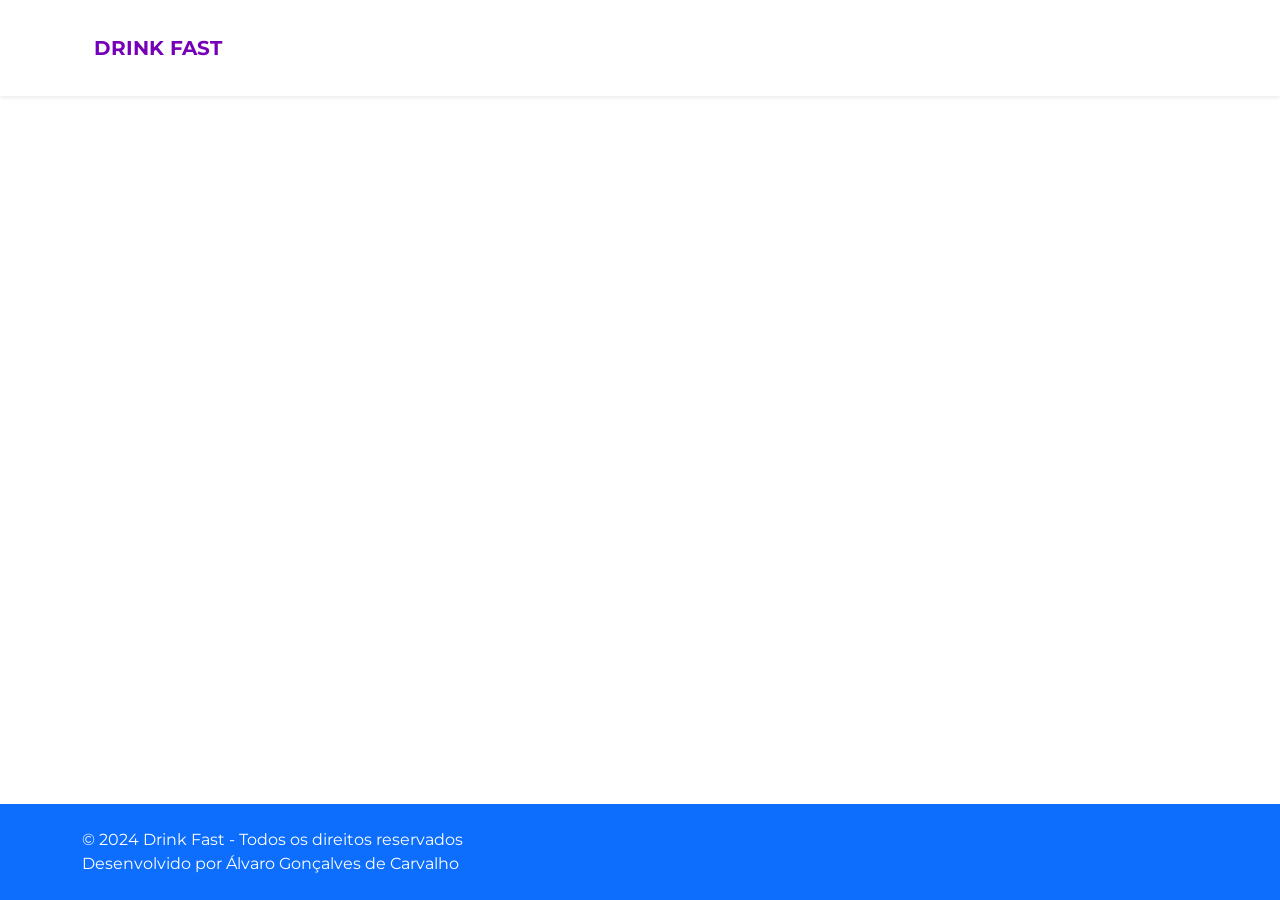
<file: public/detalhes.html>
<!DOCTYPE html>
<html lang="pt-BR">
<head>
    <meta charset="UTF-8">
    <meta name="viewport" content="width=device-width, initial-scale=1.0">
    <title>Detalhes do Drink</title>
    <!-- Bootstrap CSS -->
    <link href="https://cdn.jsdelivr.net/npm/bootstrap@5.3.2/dist/css/bootstrap.min.css" rel="stylesheet">
    <link rel="preconnect" href="https://fonts.googleapis.com">
    <link rel="preconnect" href="https://fonts.gstatic.com" crossorigin>
    <link href="https://fonts.googleapis.com/css2?family=Montserrat:ital,wght@0,100..900;1,100..900&display=swap"
        rel="stylesheet">
    <link rel="stylesheet" href="style.css">
    <script src="app.js" defer></script>
</head>
<body>
    <header class="sticky-top bg-white shadow-sm">
        <div class="container">
            <nav class="navbar navbar-expand-lg navbar-light">
                <div class="container-fluid">
                    <a class="navbar-brand titulonav" href="index.html">DRINK FAST</a>
                </div>
            </nav>
        </div>
    </header>

    <main class="py-5">
        <div class="container">
            <!-- O conteúdo será inserido aqui dinamicamente pelo JavaScript -->
        </div>
    </main>

    <footer class="bg-primary text-white py-4">
        <div class="container">
            <div class="row align-items-center">
                <div class="col-md-6">
                    <p class="mb-0">© 2024 Drink Fast - Todos os direitos reservados</p>
                    <p class="mb-0">Desenvolvido por Álvaro Gonçalves de Carvalho</p>
                </div>
            </div>
        </div>
    </footer>

    <!-- Bootstrap JS -->
    <script src="https://cdn.jsdelivr.net/npm/bootstrap@5.3.2/dist/js/bootstrap.bundle.min.js"></script>
</body>
</html>
</file>
<file: public/style.css>
* {
    margin: 0;
    padding: 0;
    box-sizing: border-box;
    font-family: "Montserrat", sans-serif;
}

body {
    background-color: rgb(255, 255, 255);
    min-height: 100vh;
    display: flex;
    flex-direction: column;
}

header {
    padding: 20px 4%;
    background-color: #fff;
    box-shadow: 0 2px 10px rgba(0, 0, 0, 0.1);
    position: sticky;
    top: 0;
    z-index: 1000;
}

.titulonav {
    color: #7500b8;
    font-weight: bold;
}

.pesquisa {
    display: flex;
    align-items: center;
    justify-content: space-between;
    flex-wrap: wrap;
    gap: 20px;
    max-width: 1200px;
    margin: 0 auto;
}

.nav-link {
    color: #333;
    transition: color 0.3s ease;
}

.nav-link:hover {
    color: #7500b8;
}

header a {
    text-decoration: none;
}

header ul {
    list-style-type: none;
    display: flex;
    flex-wrap: wrap;
    gap: 30px;
}

header nav ul li {
    padding: 10px 0;
    position: relative;
}

header nav ul li::after {
    content: '';
    position: absolute;
    width: 0;
    height: 2px;
    bottom: 0;
    left: 0;
    background-color: #7500b8;
    transition: width 0.3s ease;
}

header nav ul li:hover::after {
    width: 100%;
}

.btn-primary {
    background-color: #7500b8;
    border-color: #7500b8;
}

.btn-primary:hover {
    background-color: #5a008f;
    border-color: #5a008f;
}

.bebidas {
    display: grid;
    grid-template-columns: repeat(auto-fit, minmax(300px, 1fr));
    gap: 40px;
    padding: 40px 20px;
    text-align: center;
}

main .img-gin img,
main .img-mule img,
main .img-pina img,
main .img-mojito img {
    width: 100%;
    max-width: 300px;
    height: auto;
    border-radius: 12px;
    object-fit: cover;
    transition: transform 0.3s ease;
}

main .img-gin img:hover,
main .img-mule img:hover,
main .img-pina img:hover,
main .img-mojito img:hover {
    transform: scale(1.05);
}

.img-gin, .img-mule, .img-pina, .img-mojito {
    display: flex;
    flex-direction: column;
    align-items: center;
    gap: 20px;
    padding: 20px;
    background-color: #fff;
    border-radius: 15px;
    box-shadow: 0 4px 15px rgba(0, 0, 0, 0.1);
    transition: transform 0.3s ease;
}

.img-gin:hover, .img-mule:hover, .img-pina:hover, .img-mojito:hover {
    transform: translateY(-5px);
}

.tsobrenos {
    padding: 50px 20px;
    text-align: center;
    background-color: #f9f9f9;
}

.sobrenos {
    padding: 20px;
    max-width: 800px;
    margin: 0 auto;
}

main .text-imagem {
    text-align: justify;
    max-width: 600px;
    margin: 0 auto;
}

.ingredientes {
    list-style-type: none;
    margin-top: 15px;
    padding: 0;
    text-align: left;
}

.ingredientes li {
    margin-bottom: 8px;
    padding-left: 20px;
    position: relative;
}

.ingredientes li::before {
    content: "•";
    color: #7500b8;
    position: absolute;
    left: 0;
}

footer {
    background-color: #7500b8;
    color: white;
    padding: 30px 0;
    margin-top: auto;
}

.footer-content {
    max-width: 1200px;
    margin: 0 auto;
    padding: 0 20px;
    display: flex;
    justify-content: space-between;
    align-items: center;
    flex-wrap: wrap;
    gap: 20px;
}

.footer-info {
    text-align: left;
}

.footer-info p {
    margin: 5px 0;
    font-size: 14px;
}

.footer-social {
    display: flex;
    gap: 15px;
}

.social-icon {
    width: 30px;
    height: 30px;
    transition: transform 0.3s ease;
}

.social-icon:hover {
    transform: scale(1.2);
}

/* Media Queries */
@media screen and (max-width: 768px) {
    .pesquisa {
        flex-direction: column;
        align-items: center;
    }

    header nav ul {
        justify-content: center;
        gap: 15px;
    }

    header nav ul li {
        padding: 5px 0;
    }

    .bebidas {
        grid-template-columns: 1fr;
    }

    .tsobrenos {
        padding: 30px 15px;
    }

    .sobrenos {
        padding: 15px;
    }

    .footer-content {
        flex-direction: column;
        text-align: center;
    }

    .footer-info {
        text-align: center;
    }
}

@media screen and (max-width: 480px) {
    header {
        padding: 15px 4%;
    }

    header .btn-contato button {
        padding: 10px 30px;
        font-size: 16px;
    }

    .img-gin, .img-mule, .img-pina, .img-mojito {
        padding: 15px;
    }

    main .text-imagem {
        padding: 0 15px;
    }
}

.card {
    transition: transform 0.3s ease;
    border: none;
}

.card:hover {
    transform: translateY(-5px);
}

.card-img-top {
    border-radius: 12px 12px 0 0;
    transition: transform 0.3s ease;
}

.card:hover .card-img-top {
    transform: scale(1.05);
}
</file>
